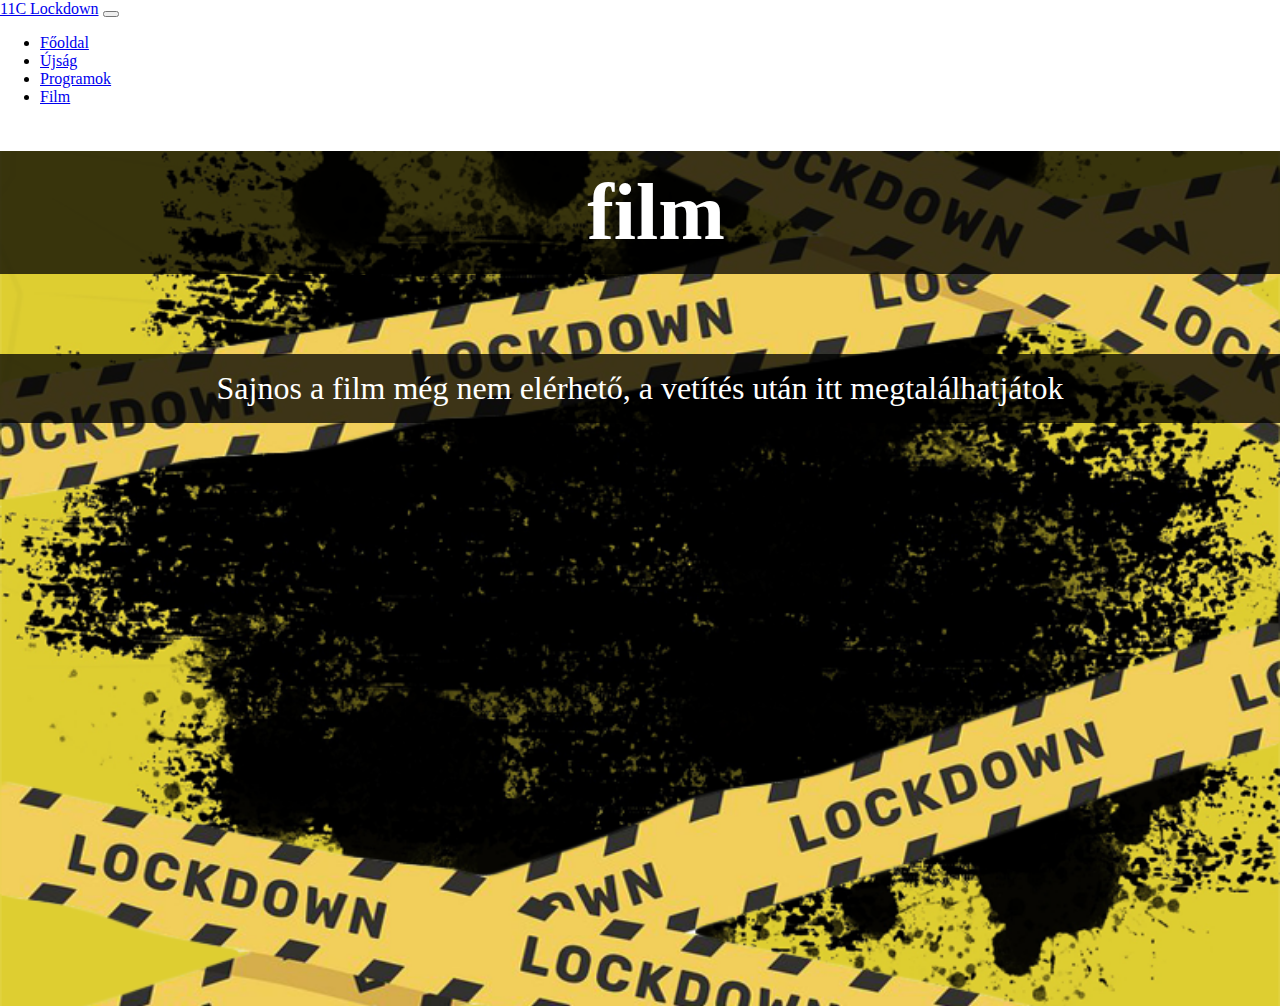
<file: film.html>
<!doctype html>
<html lang="en">
  <head>
    <meta charset="utf-8">
    <meta name="viewport" content="width=device-width, initial-scale=1">

    <!-- Bootstrap CSS -->
    <link href="https://cdn.jsdelivr.net/npm/bootstrap@5.1.3/dist/css/bootstrap.min.css" rel="stylesheet" integrity="sha384-1BmE4kWBq78iYhFldvKuhfTAU6auU8tT94WrHftjDbrCEXSU1oBoqyl2QvZ6jIW3" crossorigin="anonymous">
    <link rel="stylesheet" href="./main.css">
    <title>Kampany - 11C Lockdown</title>
  </head>
  <body>
    <!-- Navigation -->
    <nav class="navbar navbar-expand-lg navbar navbar-dark bg-dark fixed-top" style="width: 100vw">
      <div class="container-fluid">
        <a class="navbar-brand" href="#">11C Lockdown</a>
        <button class="navbar-toggler" type="button" data-bs-toggle="collapse" data-bs-target="#navbarSupportedContent" aria-controls="navbarSupportedContent" aria-expanded="false" aria-label="Toggle navigation">
          <span class="navbar-toggler-icon"></span>
        </button>
        <div class="collapse navbar-collapse" id="navbarSupportedContent">
          <ul class="navbar-nav me-auto mb-2 mb-lg-0">
            <li class="nav-item">
              <a class="nav-link" href="https://daveekun.github.io/Kampanyweb/">Főoldal</a>
            </li>
            <li class="nav-item">
              <a class="nav-link" href="https://daveekun.github.io/Kampanyweb/ujsag">Újság</a>
            </li>
            <li class="nav-item">
              <a class="nav-link" href="https://daveekun.github.io/Kampanyweb/programok">Programok</a>
            </li>
            <li class="nav-item">
              <a class="nav-link" href="https://daveekun.github.io/Kampanyweb/film">Film</a>
            </li>
        </div>
      </div>
    </nav>
    <!-- main content -->
    <section class="container-fluid header" >
        <div class="row justify-content-center mt-5" style="height: 80vh;">
            <h1 class="col-12 title">film</h1>
            <p class="text" style="text-align: center;">Sajnos a film még nem elérhető, a vetítés után itt megtalálhatjátok</p>
        </div>
        
    </section>

    <script src="https://cdn.jsdelivr.net/npm/bootstrap@5.1.3/dist/js/bootstrap.bundle.min.js" integrity="sha384-ka7Sk0Gln4gmtz2MlQnikT1wXgYsOg+OMhuP+IlRH9sENBO0LRn5q+8nbTov4+1p" crossorigin="anonymous"></script>

    
  </body>
</html>
</file>
<file: main.css>
body {
  margin: 0;
  padding: 0;
  min-width: 100%;
  display: block;
  -webkit-text-size-adjust: 0% !important;
  overflow-x: hidden;
}
.header {
  background: url("./headback.png");
  background-position: center;
  background-repeat: no-repeat;
  background-size: cover;
  min-height: 95vh;
  margin-top: 5vh;
}
.title {
  color: white;
  text-align: center;
  font-size: 5rem;
  width: 100vw;
  padding: 1rem;
  background-color: rgba(0, 0, 0, 0.75);
  margin-top: 1rem;
}
.text {
  margin-top: 5rem;
  color: white;
  background-color: rgba(0, 0, 0, 0.75);
  padding: 1rem;
  font-size: 2rem;
}
</file>
